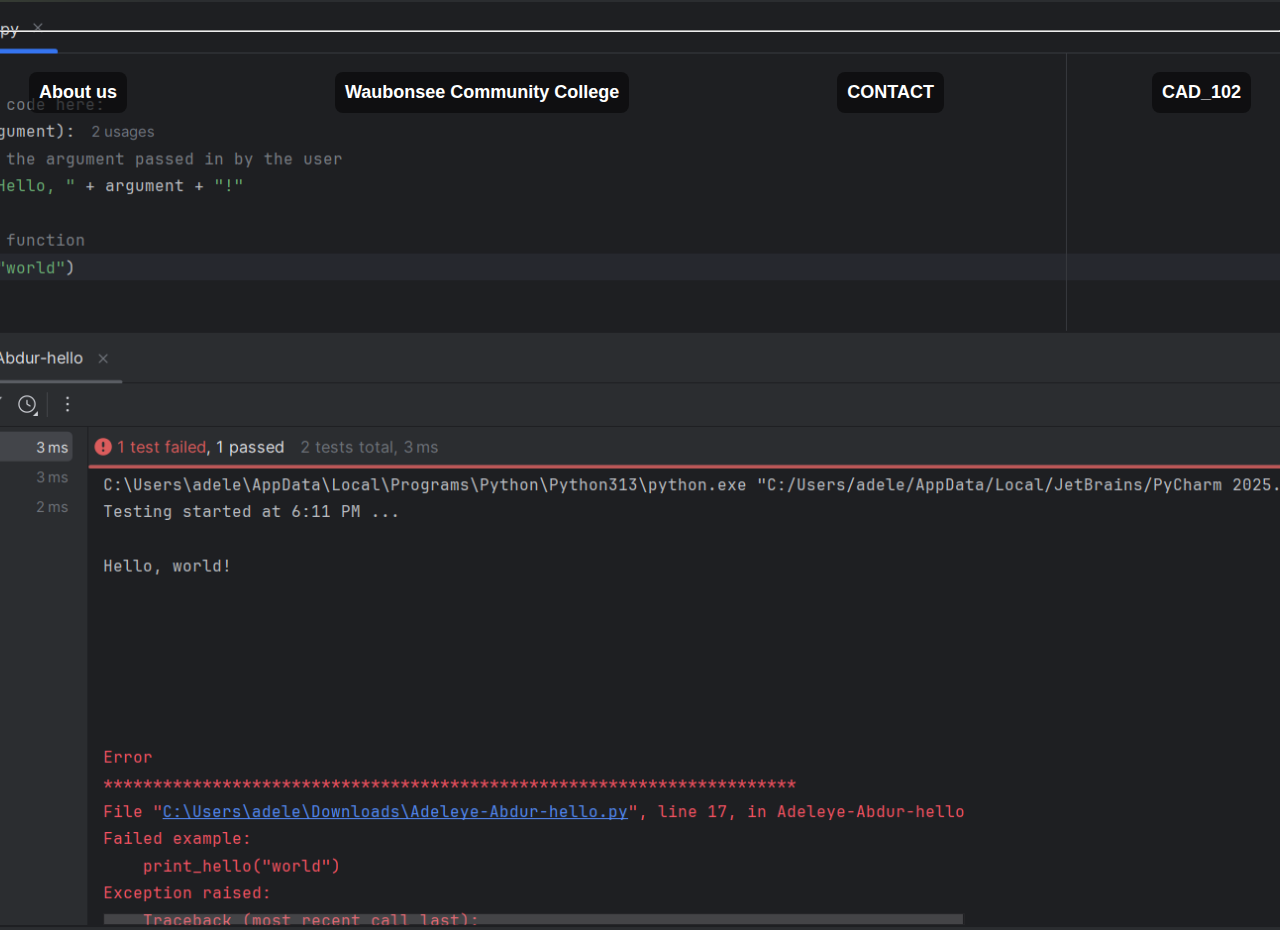
<file: index.html>
<!DOCTYPE html>
<html lang="en">
<head>
  <meta charset="UTF-8">
  <title>ELECTRONIC PORTFOLIO</title>
  <link href="stylesheet.css" rel="stylesheet">
</head>
<body>
<H1></H1>
  <hr class="lines">
  <div class="links">
    <section style="display: flex; gap: 150px;" >
      <p><a href="About_us.html">About us</a></p>
      <p><a href="https://www.waubonsee.edu">Waubonsee Community College</a></p>
      <p><a href="CONTACT.html">CONTACT</a></p>
      <p><a href="CAD_102.html">CAD_102</a></p>
    </section>
  </div>


</body>
</html>
</file>
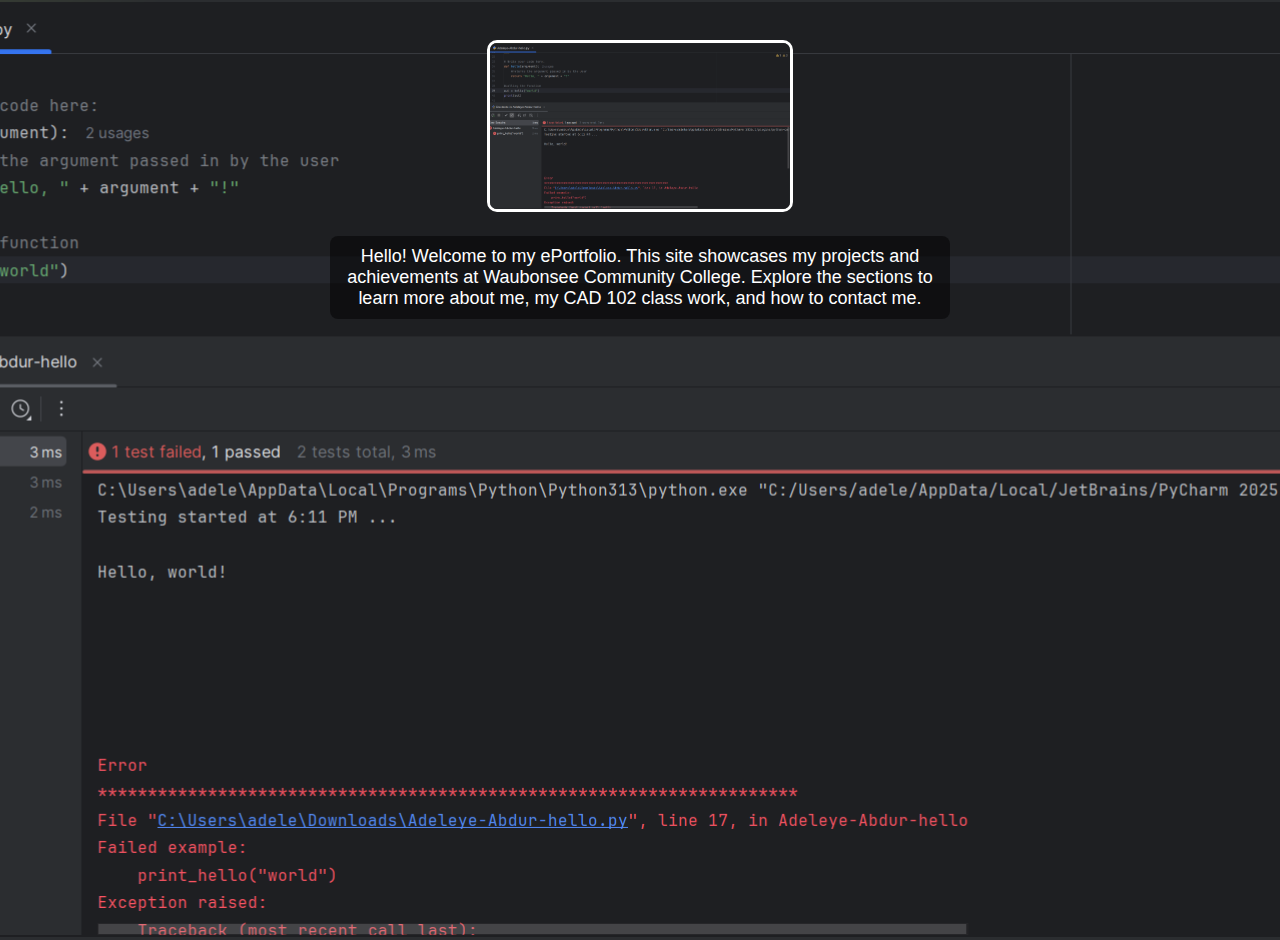
<file: About_us.html>
<!DOCTYPE html>
<html lang="en">
<head>
  <meta charset="UTF-8">
  <title>About_us</title>
  <link href="stylesheet.css" rel="stylesheet">
</head>
<body>
<div style="text-align: center; margin-top: 40px;">
  <img src="Screenshot 2025-04-23 181159.png" alt="Portfolio Image" style="width: 300px; border-radius: 10px;">
  <p style="max-width: 600px; margin: auto; font-size: 18px; margin-top: 20px;">
    Hello! Welcome to my ePortfolio. This site showcases my projects and achievements at Waubonsee Community College.
    Explore the sections to learn more about me, my CAD 102 class work, and how to contact me.
  </p>
</div>
</body>
</html>

</body>
</html>
</file>
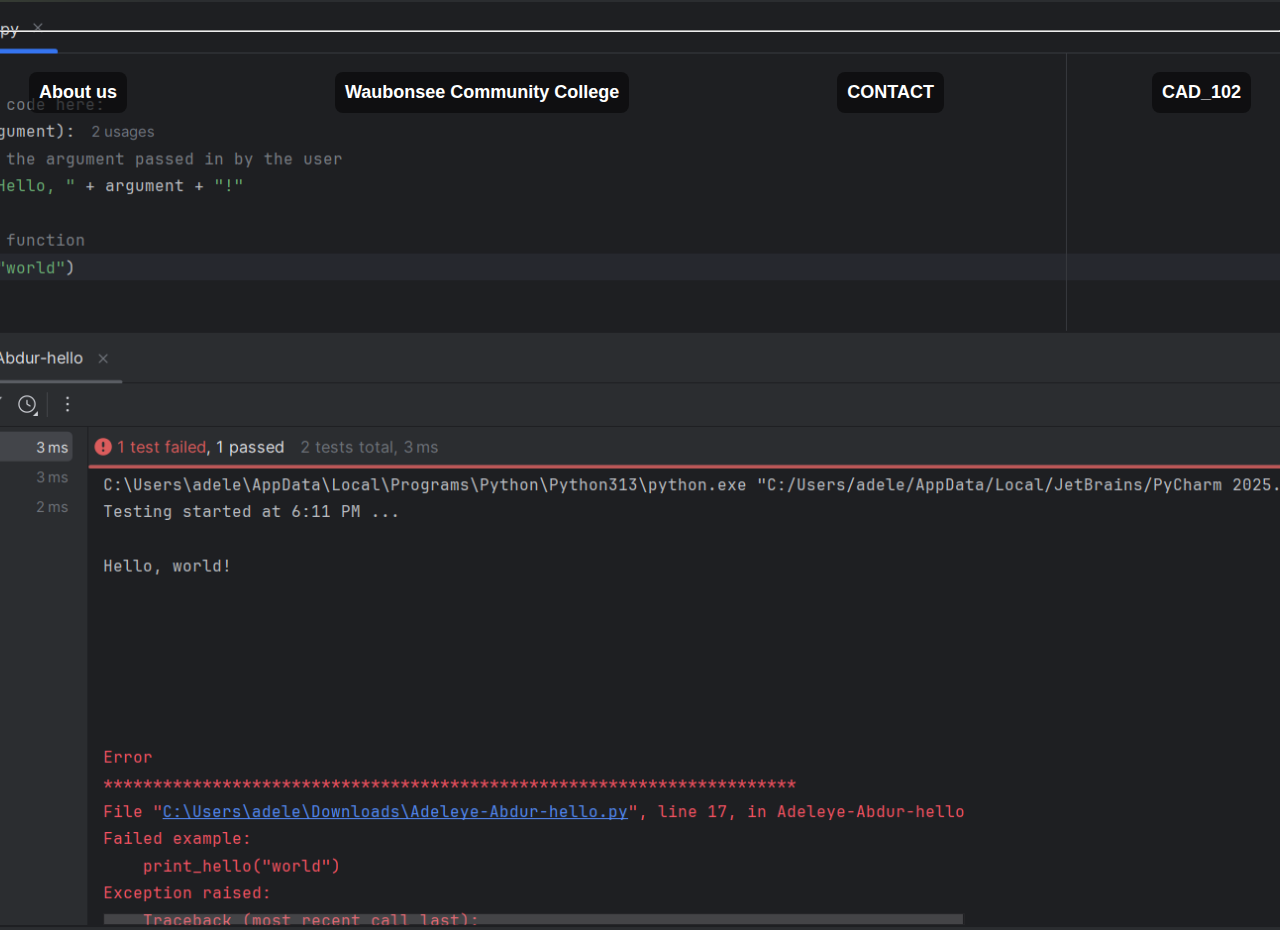
<file: portfolio.html>
<!DOCTYPE html>
<html lang="en">
<head>
  <meta charset="UTF-8">
  <title>ELECTRONIC PORTFOLIO</title>
  <link href="stylesheet.css" rel="stylesheet">
</head>
<body>
<H1></H1>
  <hr class="lines">
  <div class="links">
    <section style="display: flex; gap: 150px;" >
   <p><a href="About_us.html">About us</a></p>
      <p><a href="https://www.waubonsee.edu">Waubonsee Community College</a></p>
      <p><a href="CONTACT.html">CONTACT</a></p>
      <p><a href="CAD_102.html">CAD_102</a></p>
    </section>
  </div>


</body>
</html>
</file>
<file: stylesheet.css>
body {
  margin: 0;
  padding: 0;
  background-image: url("Screenshot 2025-04-23 181159.png");
  background-size: cover;
  background-position: center;
  background-repeat: no-repeat;
  height: 100vh;
  color: white; /* Helps make text visible over image */
  font-family: Arial, sans-serif;
}

h1 {
  text-align: center;
  font-size: 40px;
  animation: headerColorChange 5s infinite alternate;
  margin-top: 30px;
}

@keyframes headerColorChange {
  0% {
    color: #ffffff;
  }
  100% {
    color: #00ffff;
  }
}

.links {
  margin-top: 20px;
  text-align: center;
}

.links a {
  color: #ffffff;
  text-decoration: none;
  font-size: 18px;
  font-weight: bold;
  transition: color 0.3s ease;
}

.links a:hover {
  color: #00ffff;
}

img {
  max-width: 100%;
  height: auto;
  border: 3px solid white;
  border-radius: 10px;
}

p {
  text-align: center;
  font-size: 18px;
  max-width: 600px;
  margin: 20px auto;
  background-color: rgba(0, 0, 0, 0.5); /* for better readability over image */
  padding: 10px;
  border-radius: 8px;
}
</file>
